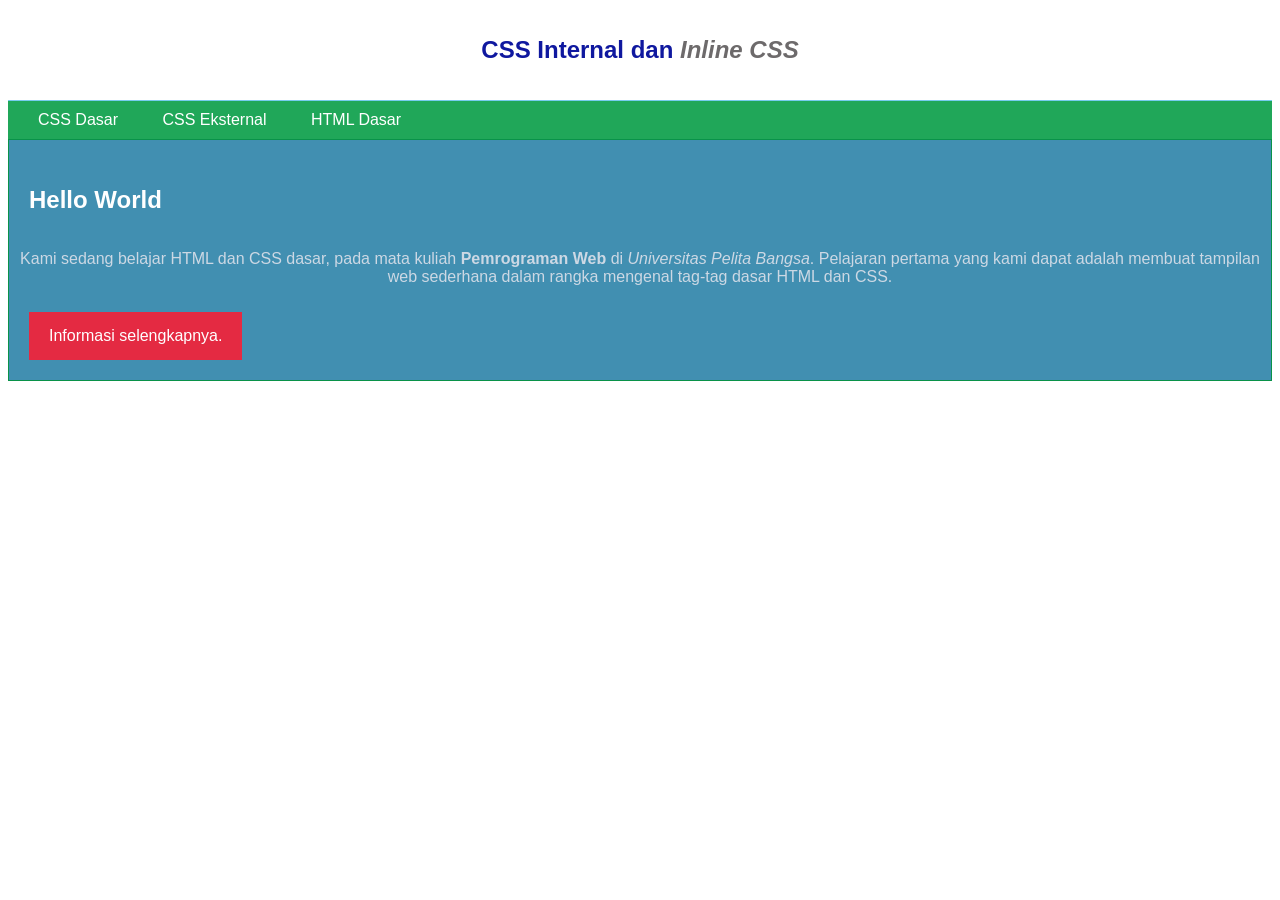
<file: index.html>
<!DOCTYPE html>
<html lang="en">
<head>
    <meta charset="UTF-8">
    <meta name="viewport" content="width=device-width, initial-scale=1.0">
    <title>CSS Dasar</title>

    <!-- Langkah 4: menyisipkan css eksternal -->
    <link rel="stylesheet" href="Labweb3csseksternal.css" type="text/css">

    <!-- Langkah 2: CSS Internal -->
    <style>
        body {
            font-family: 'Open Sans', sans-serif;
        }
        header {
            min-height: 80px;
            border-bottom: 1px solid #77CCEF;
        }
        h1 {
            font-size: 24px;
            color: #0F189F;
            text-align: center;
            padding: 20px 10px;
        }
        h1 i {
            color: #6d6a6b;
        }
    </style>
</head>
<body>
    <header>
        <h1>CSS Internal dan <i>Inline CSS</i></h1>
    </header>
    <nav>
        <a href="lab2_css_dasar.html">CSS Dasar</a>
        <a href="lab2_css_eksternal.html">CSS Eksternal</a>
        <a href="lab1_tag_dasar.html">HTML Dasar</a>
    </nav>
    <!-- CSS ID Selector -->
    <div id="intro">
        <h1>Hello World</h1>
        <!-- Langkah 3: Inline CSS -->
        <p style="text-align: center; color: #ccd8e4;">Kami sedang belajar HTML dan CSS dasar, pada mata kuliah <b>Pemrograman Web</b> di <i>Universitas Pelita Bangsa</i>. Pelajaran pertama yang kami dapat adalah membuat tampilan web sederhana dalam rangka mengenal tag-tag dasar HTML dan CSS.</p>
        <!-- CSS Class Selector -->
        <a class="button btn-primary" href="#intro">Informasi selengkapnya.</a>
    </div>
</body>
</html>
</file>
<file: Labweb3csseksternal.css>
/* Langkah 4: CSS Eksternal */
nav {
    background: #20A759;
    color: #fff;
    padding: 10px;
}
nav a {
    color: #fff;
    text-decoration: none;
    padding: 10px 20px;
}
nav .active,
nav a:hover {
    background: #0B6B3A;
}

/* Langkah 5: ID Selector */
#intro {
    background: #418fb1;
    border: 1px solid #099249;
    min-height: 100px;
    padding: 10px;
}
#intro h1 {
    text-align: left;
    border: 0;
    color: #fff;
}

/* Langkah 5: Class Selector */
.button {
    padding: 15px 20px;
    background: #bebcbd;
    color: #fff;
    display: inline-block;
    margin: 10px;
    text-decoration: none;
}
.btn-primary {
    background: #E42A42;
}
</file>
